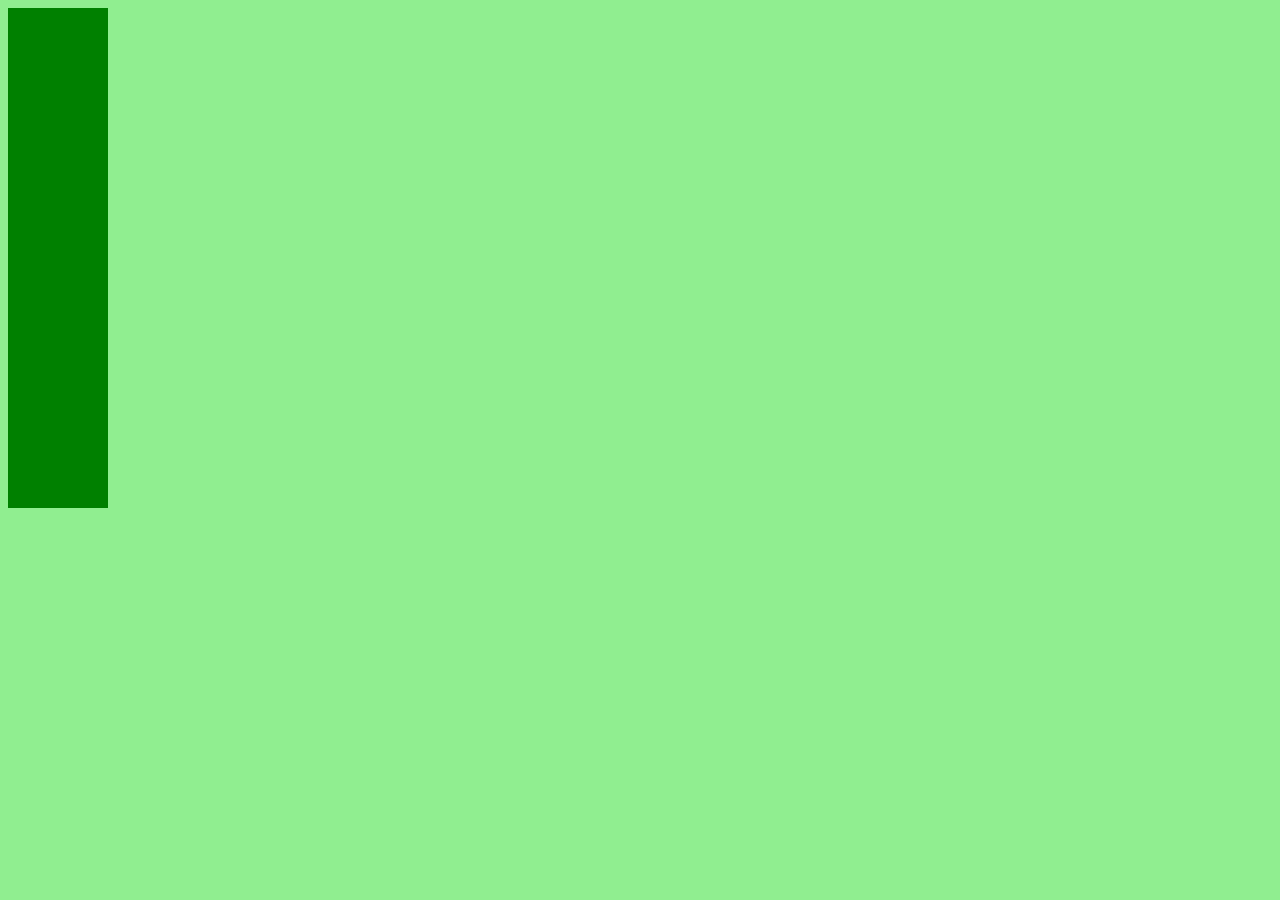
<file: index.html>
<!DOCTYPE html>
<html lang="en">
<head>
    <meta charset="UTF-8">
    <meta name="viewport" content="width=device-width, initial-scale=1.0">
    <title>@Keyframe Examples</title>
    <!-- <link rel="stylesheet" href="styles.css"> -->
    <!-- <link rel="stylesheet" href="styles1.css"> -->
    <link rel="stylesheet" href="styles2.css">
</head>
<body>
    <!-- <div></div> -->
    <div class="box1"></div>
    <div class="box2"></div>
    <div class="box3"></div>
    <div class="box4"></div>
    <div class="box5"></div>
    
</body>
</html>
</file>
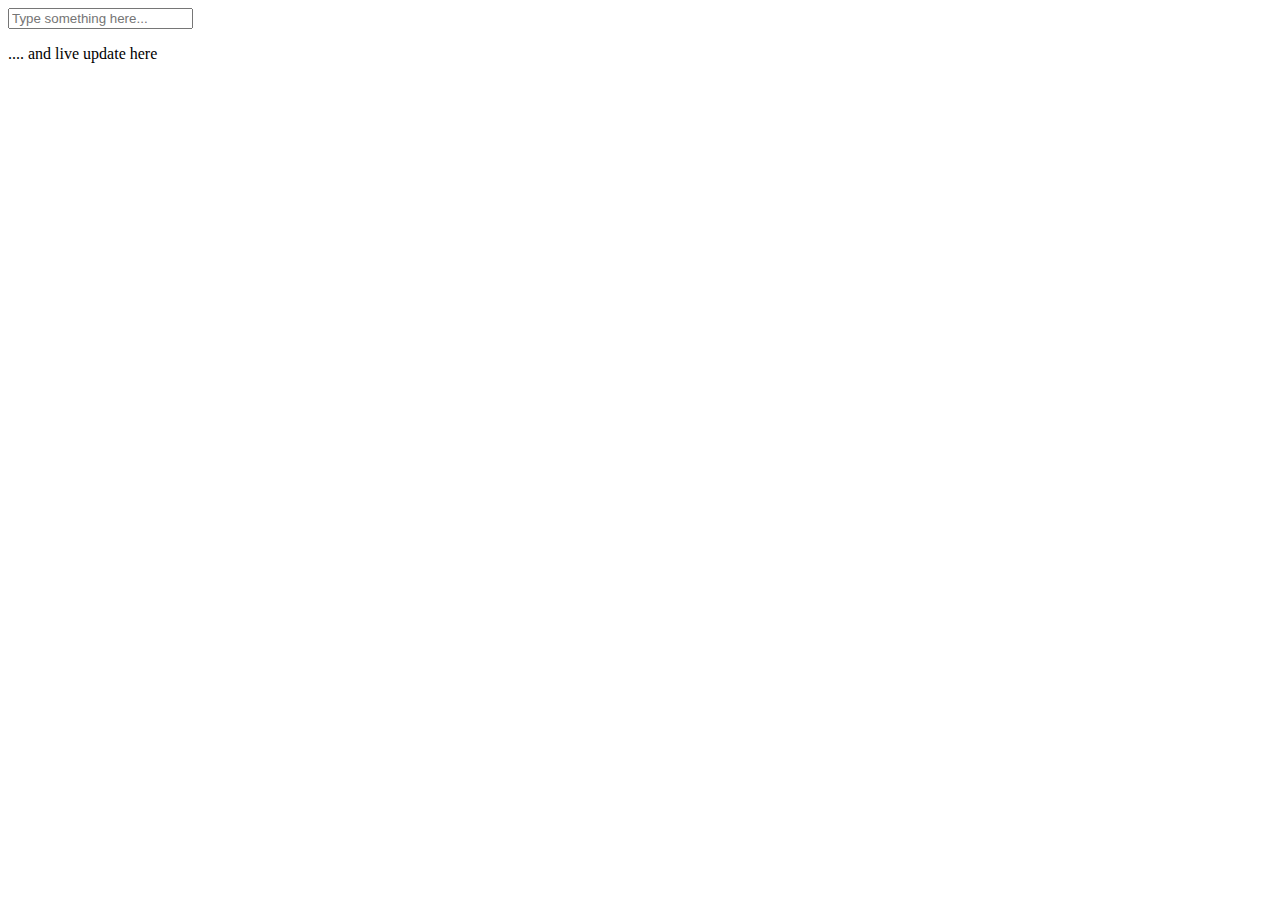
<file: example3.html>
<!DOCTYPE html>
<html lang="en">
<head>   
</head>
<body>
    <input 
        type="text"
        id="inp1"
        placeholder="Type something here..."
    />

    <p id="p1">.... and live update here</p>

    <script src="example3.js"></script>

</body>
</html>
</file>
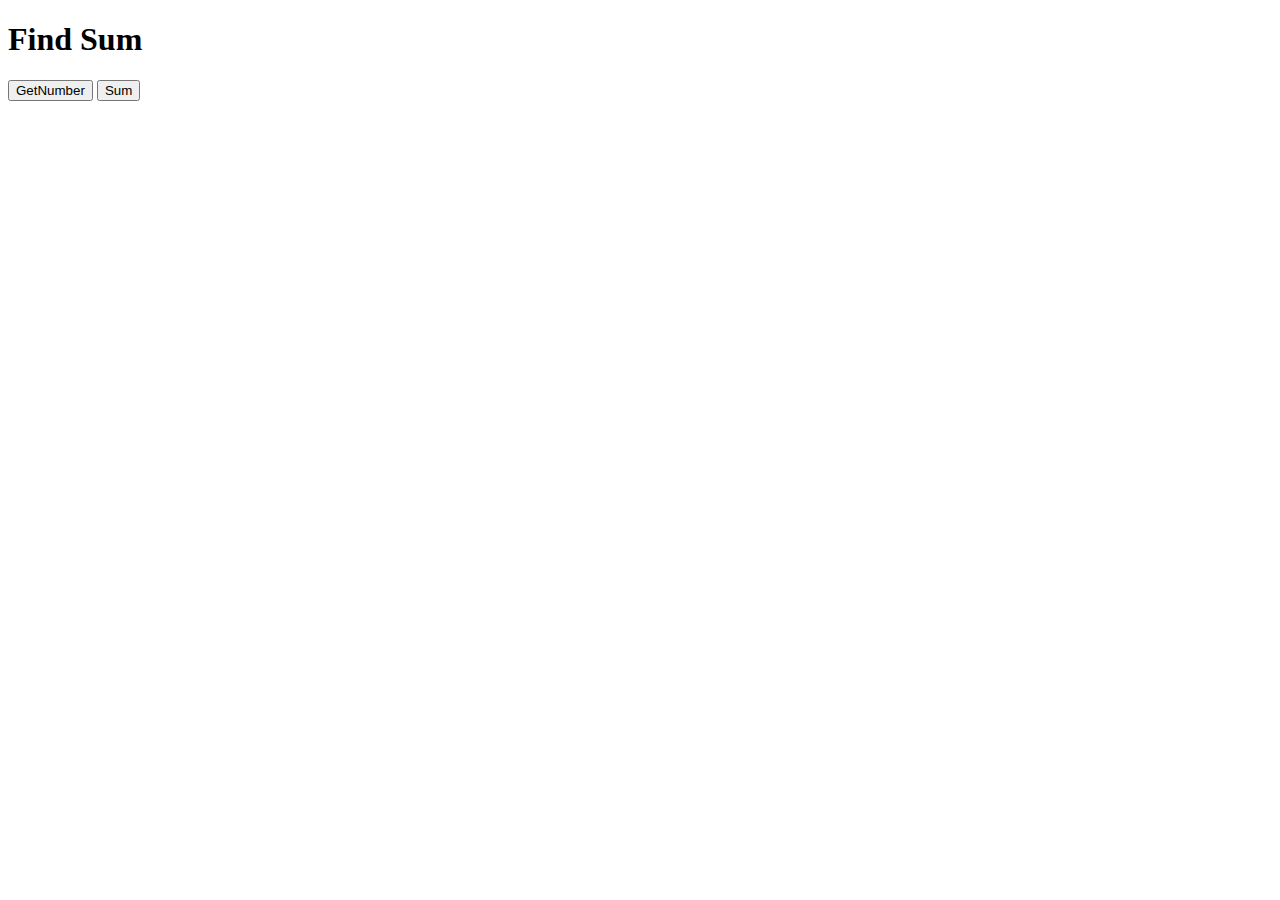
<file: javascript.html>
<!DOCTYPE html>
<html lang="en">
<head>
    
</head>
<body>
    <h1>Find Sum</h1>
    <input type="button" value="GetNumber" onclick="getNumber()"/>
    <input type="button" value="Sum" onclick="findSum(num1, num2)"/>
    <br>
    <br>

   
    
    <!-- <script src="javascript.js"></script> -->
</body>
</html>
<script>
    var num1, num2;
    function getNumber(){
        num1 = parseInt(window.prompt("Enter first number: "));
        num2 = parseInt(window.prompt("Enter second number: "));
        //window.alert(num1 + num2)
        findSum(num1, num2);
    }

    function findSum(num1, num2){
        var result = num1 + num2;
        //window.alert("Result" + num1 + num2);
        window.alert("Result: " + result);
    }

    

</script>
</file>
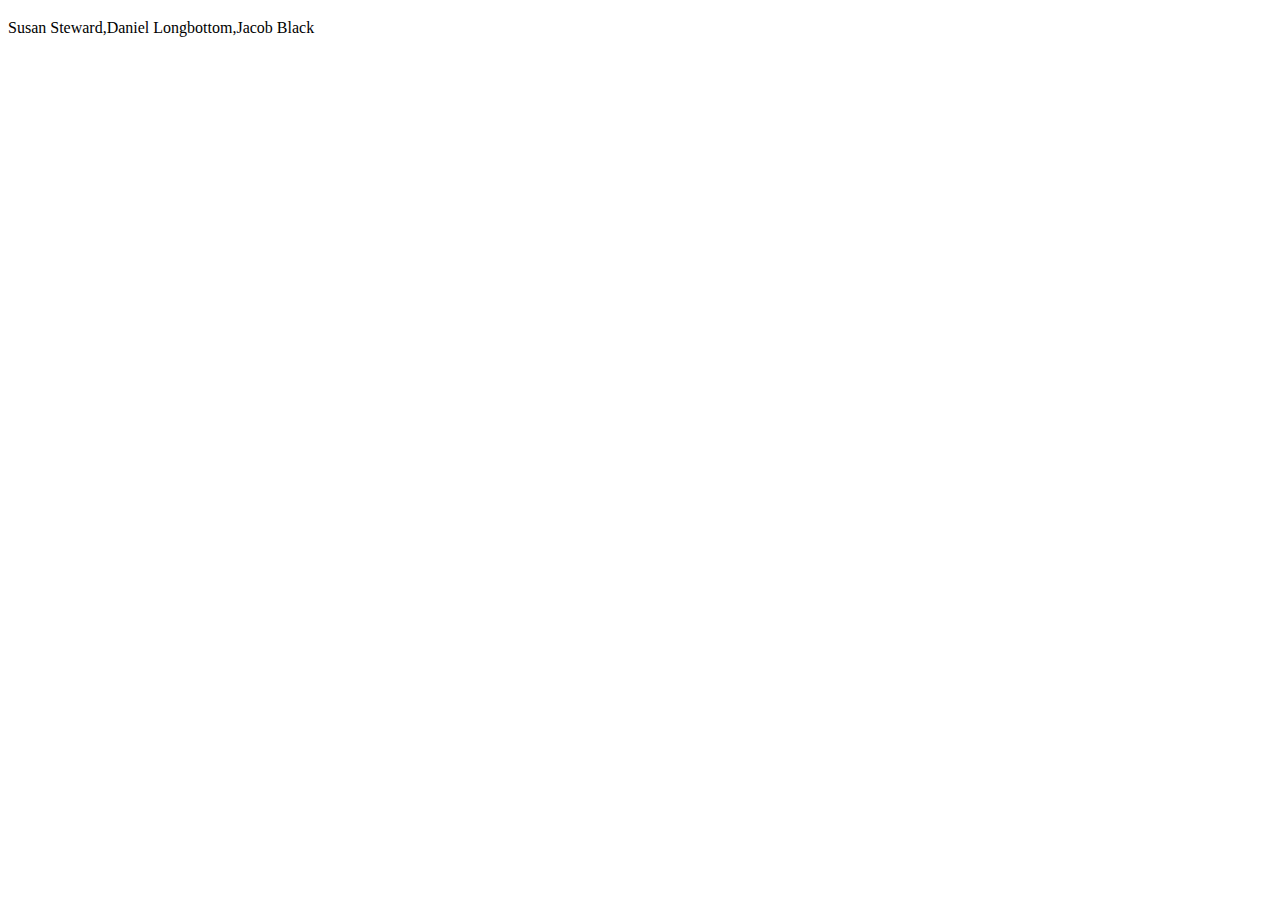
<file: mapexample.html>
<!DOCTYPE html>
<html lang="en">
<head>
    <meta charset="UTF-8">
    <meta name="viewport" content="width=device-width, initial-scale=1.0">
    <title>Map() Example</title>
</head>
<body>
    <h3 id='name'></h3>
    <p id="age"></p>

    <p id="demo"></p>

    
    
</body>
</html>
<script>
    let users = [
        { firstName: "Susan", lastName: "Steward", age: 14, hobby: "Singing" },
        { firstName: "Daniel", lastName: "Longbottom", age: 16, hobby: "Football" },
        { firstName: "Jacob", lastName: "Black", age: 15, hobby: "Singing" }
    ];
    
    document.getElementById("demo").innerHTML = users.map(getFullName);

    function getFullName(item) {
        return [item.firstName,item.lastName].join(" ");
    }

</script>
</file>
<file: styles.css>
/*The animation Code*/
@keyframes example{
    from{
        background-color: red;
    }
    to{
        background-color: yellow;
    }
}

div{
    width: 100px;
    height: 100px;
    border-style: solid;
    background-color: red;
    animation-name: example;
    animation-duration: 4s;
}
</file>
<file: styles1.css>
/*The animation Code*/
@keyframes example{
    0%{background-color: red; left:0px; top:0px;}
    25%{background: yellow; left:200px; top:0px;}
    50%{background: blue; left:200px; top:200px;}
    75%{background: green; left:0px; top:200px;}
    100%{background: red; left:0px; top:0px;}
    
}

div{
    width: 100px;
    height: 100px;
    position: relative;
    /* border-style: solid; */
    background-color: red;
    animation-name: example;
    animation-duration: 4s;
    animation-iteration-count: 3;
    animation-delay: -3s;
    animation-direction: reverse;
}
</file>
<file: styles2.css>
/*The animation Code*/
@keyframes example{
    0%{
        background-color: green;
        left: 0%;
    }
    50%{
        background-color: yellow;
        left: 100%;
        border-radius: 25%;
    }
    100%{
        background-color: red;
        left: 0%;
        border-radius: 25%;
    } 
}




div{
    width: 100px;
    height: 100px;
    position: relative;
    /* border-style: solid; */
    background-color: green;
    animation-name: example;   
    animation-iteration-count: infinite;    
    animation-direction: alternate;
    animation-timing-function: ease-in-out;
    animation-fill-mode: forwards;
}

.box1{
    animation-delay: 1s;
    animation-duration: 5s;
}
.box2{
    animation-delay: 1.2s;
    animation-duration: 5s;
}
.box3{
    animation-delay: 1.4s;
    animation-duration: 5s;
}
.box4{
    animation-delay: 1.6s;
    animation-duration: 5s;
}
.box5{
    animation-delay: 1.8s;
    animation-duration: 5s;
}

body {
    background-color: pink;
  }

@media screen and (min-width: 480px) {
    body {
      background-color: lightgreen;
    }
  }
</file>
